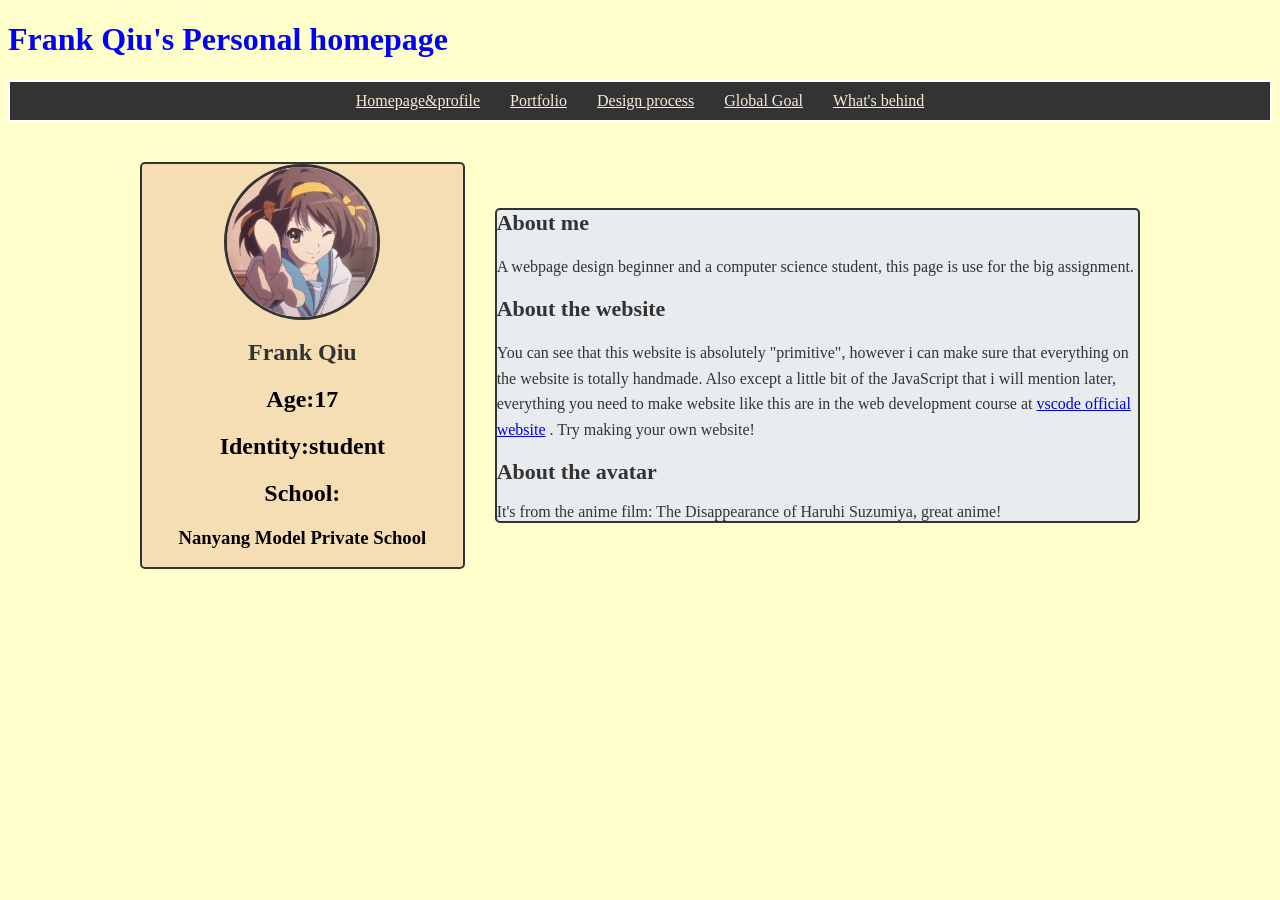
<file: index.html>
<!DOCTYPE html>
<html lang="en-US">
<head>
    <title>personal homepage</title>
    <link rel="stylesheet" type="text/css" href="style/style.css">
    <style>
        .intro-section {
            display: flex;
            justify-content: center;
            align-items: center;
            padding: 40px 20px;
            max-width: 1000px;
            margin: 0 auto;
            gap: 30px;
        }
        .intro-left {
            flex: 1;
            text-align: center;
            border: 2px solid #333; 
            background-color: wheat;
            border-radius: 5px;
        }
        .intro-left img {
            width: 150px;
            height: 150px;
            border-radius: 50%; 
            object-fit: cover;
            border: 3px solid #333; 
        }
        .intro-left h1 {
            margin: 15px 0 0;
            font-size: 24px;
            color: #333;
        }

        .intro-right {
            flex: 2;
            color: #333;
            border: 2px solid #333;
            background-color: #e8ecef;
            border-radius: 5px;
        }

        .intro-right h2 {
            margin-top: 0;
            font-size: 22px;
        }

        .intro-right p {
            font-size: 16px;
            line-height: 1.6;
        }
.textarea-section {
            padding: 40px 20px;
            max-width: 1000px;
            margin: 0 auto;
            width: 100%;
            height: 900px; 
            border: 2px solid #333; 
            background-color:wheat; 
            border-radius: 8px; 
            padding: 15px; 
            font-size: 16px;
            color: #333;
            resize: vertical; 
            box-sizing: border-box;
}
.textarea-section img{
    height: 200px;
    width: 200px;
}
        
    </style>
</head>
<body style="background-color:#FFFFCC;">
  <h1 style="color:blue;">Frank Qiu's Personal homepage</h1>
  <nav class="navbar">
  <ul>
    <li><a href="index.html">Homepage&profile</a></li>
    <li><a href="portfolio.html">Portfolio</li>
    <li><a href="design.html">Design process</li>
    <li><a href="goal.html">Global Goal</li>
    <li><a href="behind.html">What's behind</a></li>
  </ul>
</nav>
  <section class="intro-section">
    <div class="intro-left">
        <img src="images/avatar.png" alt="avatar">
        <h1>Frank Qiu</h1>
        <h2>Age:17</h2>
        <h2>Identity:student</h2>
        <h2>School:</h2><h3>Nanyang Model Private School</h3>
    </div>

    <div class="intro-right">
        <h2>About me</h2>
        <p>A webpage design beginner and a computer science student, this page is use for the big assignment.</p>
        <h2>About the website</h2>
        <p>You can see that this website is absolutely "primitive", however i can make sure that everything on the website is totally handmade. Also except a little bit of the JavaScript that i will mention later, everything you need to make website like this are in the web development course at <a href="https://vscodeedu.com/courses/intro-to-web-dev">vscode official website</a> . Try making your own website!</p>
        <h2>About the avatar</h2>
        It's from the anime film: The Disappearance of Haruhi Suzumiya, great anime!
    </div>
</section>

</body>
</html>
</file>
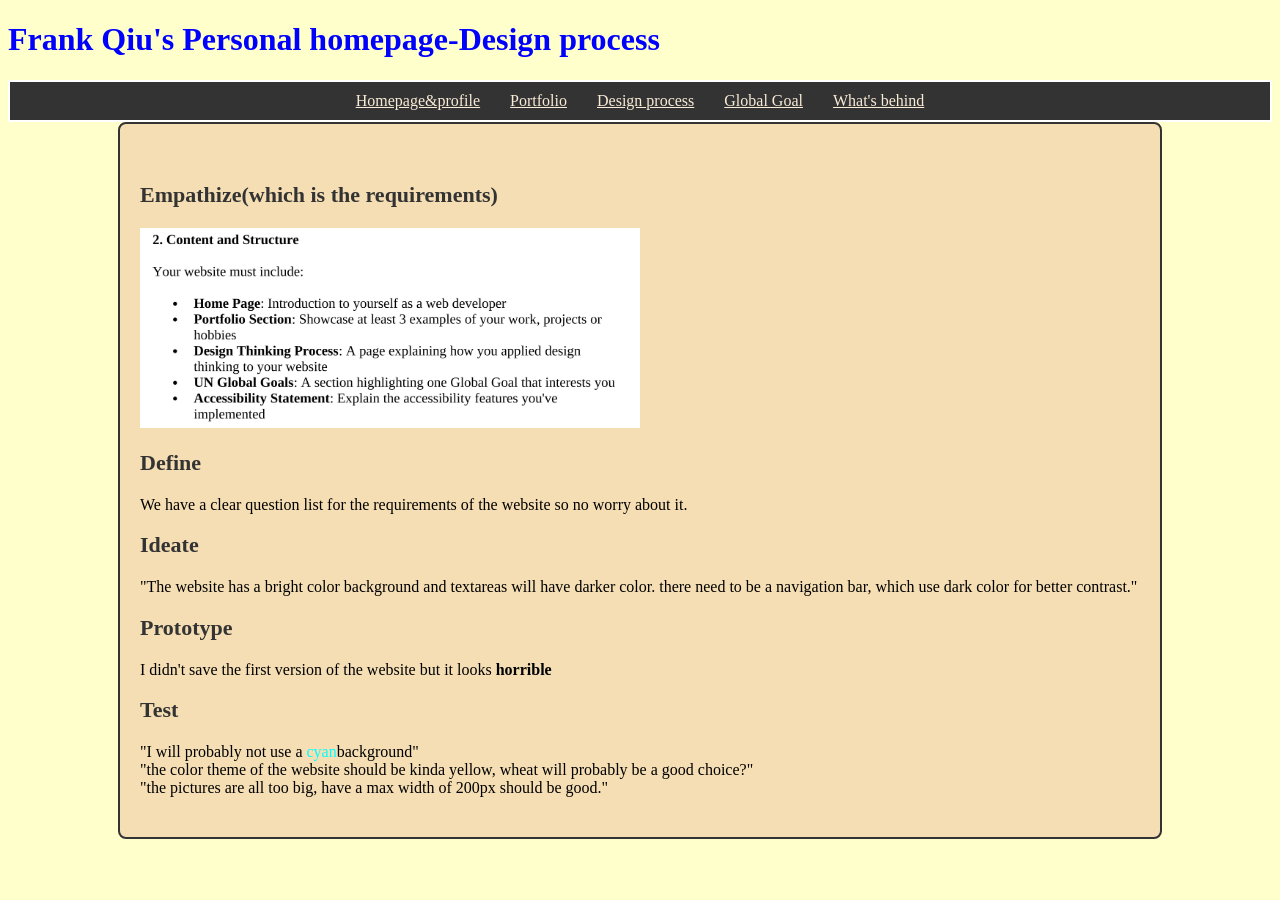
<file: design.html>
<!DOCTYPE html>
<html lang="en-US">
<head>
    <title>Design</title>
    <link rel="stylesheet" type="text/css" href="style/style.css">
    <style>
        .textarea-section {
            padding: 40px 20px;
            max-width: 1000px;
            margin: 0 auto;
            border: 2px solid #333;
            background-color: wheat;
            border-radius: 8px;
        }
        .textarea-section h2 {
            font-size: 22px;
            color: #333;
            margin-bottom: 20px;
        }

        .textarea-section ul {
            list-style-type: none;
            margin: 0;
            padding: 0;
            display: flex;
            flex-wrap: wrap;
            gap: 20px;
        }

        .textarea-section li {
            flex: 1 1 300px;
            text-align: center;
        }

        .textarea-section li h3 {
            font-size: 18px;
            color: #333;
            margin-bottom: 10px;
        }

        .textarea-section li img {
            width: 100%;
            max-width: 200px;
            height: auto;
            border-radius: 8px;
            border: 2px solid #333;
        }
        </style>
</head>
<body style="background-color:#FFFFCC;">
  <h1 style="color:blue;">Frank Qiu's Personal homepage-Design process</h1>
  <nav class="navbar">
  <ul>
    <li><a href="index.html">Homepage&profile</a></li>
    <li><a href="portfolio.html">Portfolio</li>
    <li><a href="design.html">Design process</li>
    <li><a href="goal.html">Global Goal</li>
    <li><a href="behind.html">What's behind</a></li>
  </ul>
</nav>
<div class="textarea-section">
    <h2>Empathize(which is the requirements)</h2>
    <img src="images/design.PNG" style="width:500px">
    <h2>Define</h2>
    We have a clear question list for the requirements of the website so no worry about it.
    <h2>Ideate</h2>
    "The website has a bright color background and textareas will have darker color. there need to be a navigation bar, which use dark color for better contrast."<br>
    <h2>Prototype</h2>
    I didn't save the first version of the website but it looks <b>horrible</b><br>
    <h2>Test</h2>
    "I will probably not use a <element style="color:cyan"> cyan</element>background"<br>
    "the color theme of the website should be kinda yellow, wheat will probably be a good choice?"<br>
    "the pictures are all too big, have a max width of 200px should be good."
</div>
</file>
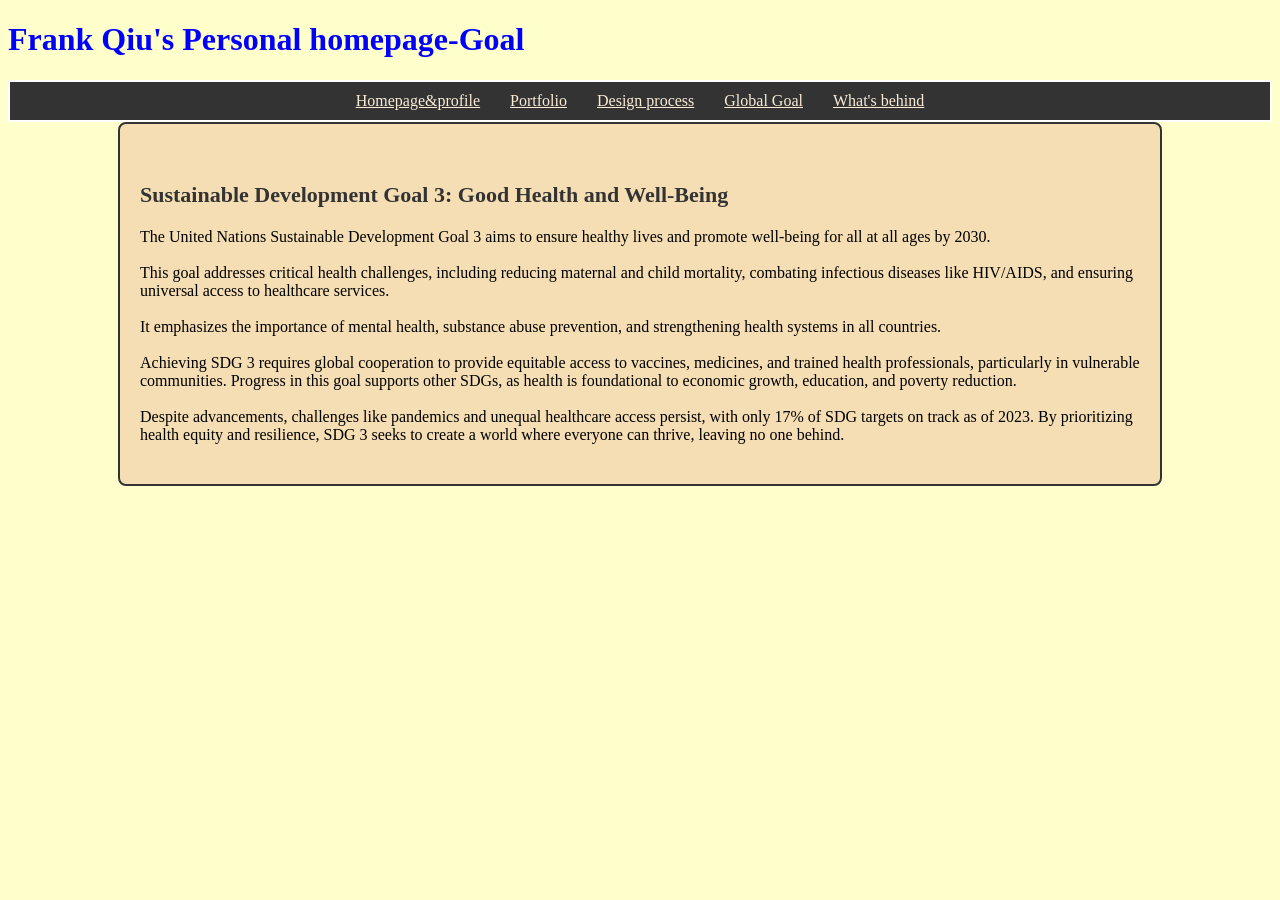
<file: goal.html>
<!DOCTYPE html>
<html lang="en-US">
<head>
    <title>Global Goal</title>
    <link rel="stylesheet" type="text/css" href="style/style.css">
<style>
    .textarea-section {
  padding: 40px 20px;
  max-width: 1000px;
  margin: 0 auto;
  border: 2px solid #333;
  background-color: wheat;
  border-radius: 8px;
}
.textarea-section h2 {
  font-size: 22px;
  color: #333;
  margin-bottom: 20px;
}

.textarea-section ul {
  list-style-type: none;
  margin: 0;
  padding: 0;
  display: flex;
  flex-wrap: wrap;
  gap: 20px;
}

.textarea-section li {
  flex: 1 1 300px;
  text-align: center;
}

.textarea-section li h3 {
  font-size: 18px;
  color: #333;
  margin-bottom: 10px;
}

.textarea-section li img {
  width: 100%;
  max-width: 200px;
  height: auto;
  border-radius: 8px;
  border: 2px solid #333;
}
</style>
</head>
<body>
    <body style="background-color:#FFFFCC;">
        <h1 style="color:blue;">Frank Qiu's Personal homepage-Goal</h1>
        <nav class="navbar">
        <ul>
          <li><a href="index.html">Homepage&profile</a></li>
          <li><a href="portfolio.html">Portfolio</li>
          <li><a href="design.html">Design process</li>
          <li><a href="goal.html">Global Goal</li>
          <li><a href="behind.html">What's behind</a></li>
        </ul>
      </nav>
<section class="textarea-section">
    <h2>Sustainable Development Goal 3: Good Health and Well-Being</h2>
    The United Nations Sustainable Development Goal 3 aims to ensure healthy lives and promote well-being for all at all ages by 2030. <br><br>This goal addresses critical health challenges, including reducing maternal and child mortality, combating infectious diseases like HIV/AIDS, and ensuring universal access to healthcare services.<br><br> It emphasizes the importance of mental health, substance abuse prevention, and strengthening health systems in all countries.<br><br> Achieving SDG 3 requires global cooperation to provide equitable access to vaccines, medicines, and trained health professionals, particularly in vulnerable communities. Progress in this goal supports other SDGs, as health is foundational to economic growth, education, and poverty reduction. <br><br>Despite advancements, challenges like pandemics and unequal healthcare access persist, with only 17% of SDG targets on track as of 2023. By prioritizing health equity and resilience, SDG 3 seeks to create a world where everyone can thrive, leaving no one behind.
    </section>
</file>
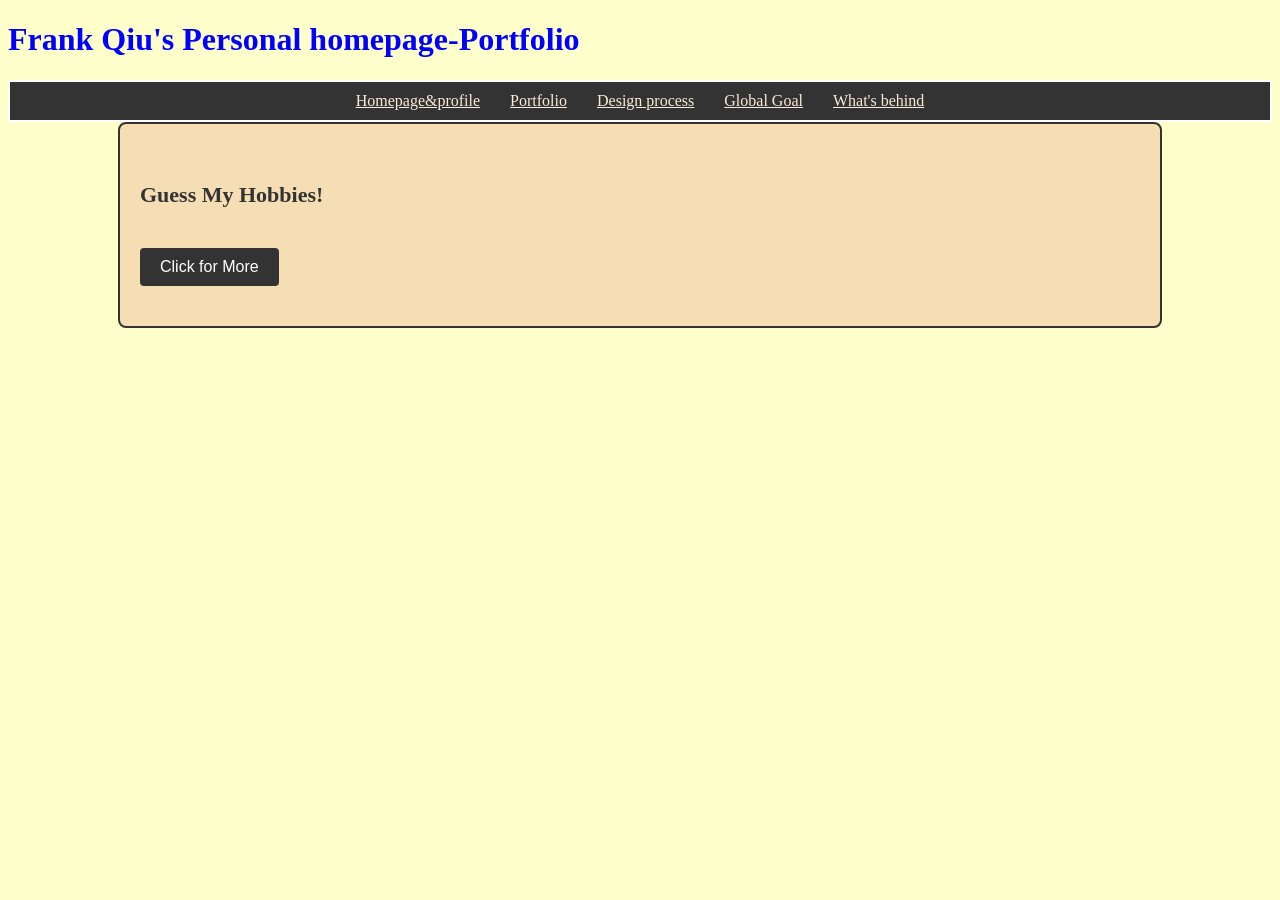
<file: portfolio.html>
<!DOCTYPE html>
<html lang="en-US">
<head>
    <title>portfolio</title>
    <link rel="stylesheet" type="text/css" href="style/style.css">
    <style>
        .textarea-section {
  padding: 40px 20px;
  max-width: 1000px;
  margin: 0 auto;
  border: 2px solid #333;
  background-color: wheat;
  border-radius: 8px;
}
.textarea-section h2 {
  font-size: 22px;
  color: #333;
  margin-bottom: 20px;
}

.textarea-section ul {
  list-style-type: none;
  margin: 0;
  padding: 0;
  display: flex;
  flex-wrap: wrap;
  gap: 20px;
}

.textarea-section li {
  flex: 1 1 300px;
  text-align: center;
}

.textarea-section li h3 {
  font-size: 18px;
  color: #333;
  margin-bottom: 10px;
}

.textarea-section li img {
  width: 100%;
  max-width: 200px;
  height: auto;
  border-radius: 8px;
  border: 2px solid #333;
}
        .hidden {
            display: none;
        }
        .more-button {
            background-color: #333;
            color: #fff;
            border: none;
            padding: 10px 20px;
            font-size: 16px;
            border-radius: 4px;
            cursor: pointer;
            transition: background-color 0.3s;
            margin-top: 20px;
        }

        .more-button:hover {
            background-color: #555;
        }
    </style>
</head>
<body>
    <body style="background-color:#FFFFCC;">
        <h1 style="color:blue;">Frank Qiu's Personal homepage-Portfolio</h1>
        <nav class="navbar">
        <ul>
          <li><a href="index.html">Homepage&profile</a></li>
          <li><a href="portfolio.html">Portfolio</li>
          <li><a href="design.html">Design process</li>
          <li><a href="goal.html">Global Goal</li>
          <li><a href="behind.html">What's behind</a></li>
        </ul>
      </nav>
      <section class="textarea-section">
        <h2>Guess My Hobbies!</h2>
        <ul>
            <li id="hobby1" class="hidden">
                <h3>Swimming</h3>
                <img src="images/swimpic.jpg" alt="Swimming">
            </li>
            <li id="hobby2" class="hidden">
                <h3>Gaming</h3>
                <img src="images/Gamingpic.jfif" alt="Gaming">
            </li>
            <li id="hobby3" class="hidden">
                <h3>Programming</h3>
                <img src="images/programmingpic.PNG" alt="Programming">
            </li>
        </ul>
        <button class="more-button" onclick="showNextHobby()">Click for More</button>
    </section>

</body>


<script>
    let currentHobbyIndex = 0;
    const hobbies = [
        document.getElementById('hobby1'),
        document.getElementById('hobby2'),
        document.getElementById('hobby3')
    ];
    const moreButton = document.querySelector('.more-button');

    function showNextHobby() {
        if (currentHobbyIndex < hobbies.length) {
            hobbies[currentHobbyIndex].classList.remove('hidden');
            currentHobbyIndex++;
        }
        if (currentHobbyIndex >= hobbies.length) {
            moreButton.classList.add('hidden'); 
        }
    }
</script>
</file>
<file: style/style.css>
.navbar{
  top:0;
  position: sticky;
      top: 0;
      background-color: #333;
      border: 2px solid #fff;
      padding: 10px 20px;
      z-index: 1000;
}
.navbar ul {
      list-style-type: none;
      margin: 0;
      padding: 0;
      display: flex;
      justify-content: center;
  }

  .navbar li {
      margin: 0 15px;
  }
.navbar a:link {
      color: antiquewhite;
      background-color: transparent;
      text-decoration: underline;
  }
  .navbar a:hover {
      color: green;
      background-color: blue;
      text-decoration: none;
  }
  .navbar a:active {
      color: yellow;
      background-color: purple;
      text-decoration: none;
  }
  .navbar a:visited {
      color: pink;
      background-color: transparent;
      text-decoration: underline;
}
.textarea-section {
  padding: 40px 20px;
  max-width: 1000px;
  margin: 0 auto;
  border: 2px solid #333;
  background-color: wheat;
  border-radius: 8px;
}
.textarea-section h2 {
  font-size: 22px;
  color: #333;
  margin-bottom: 20px;
}

.textarea-section ul {
  list-style-type: none;
  margin: 0;
  padding: 0;
  display: flex;
  flex-wrap: wrap;
  gap: 20px;
}

.textarea-section li {
  flex: 1 1 300px;
  text-align: center;
}

.textarea-section li h3 {
  font-size: 18px;
  color: #333;
  margin-bottom: 10px;
}

.textarea-section li img {
  width: 100%;
  max-width: 200px;
  height: auto;
  border-radius: 8px;
  border: 2px solid #333;
}
</file>
